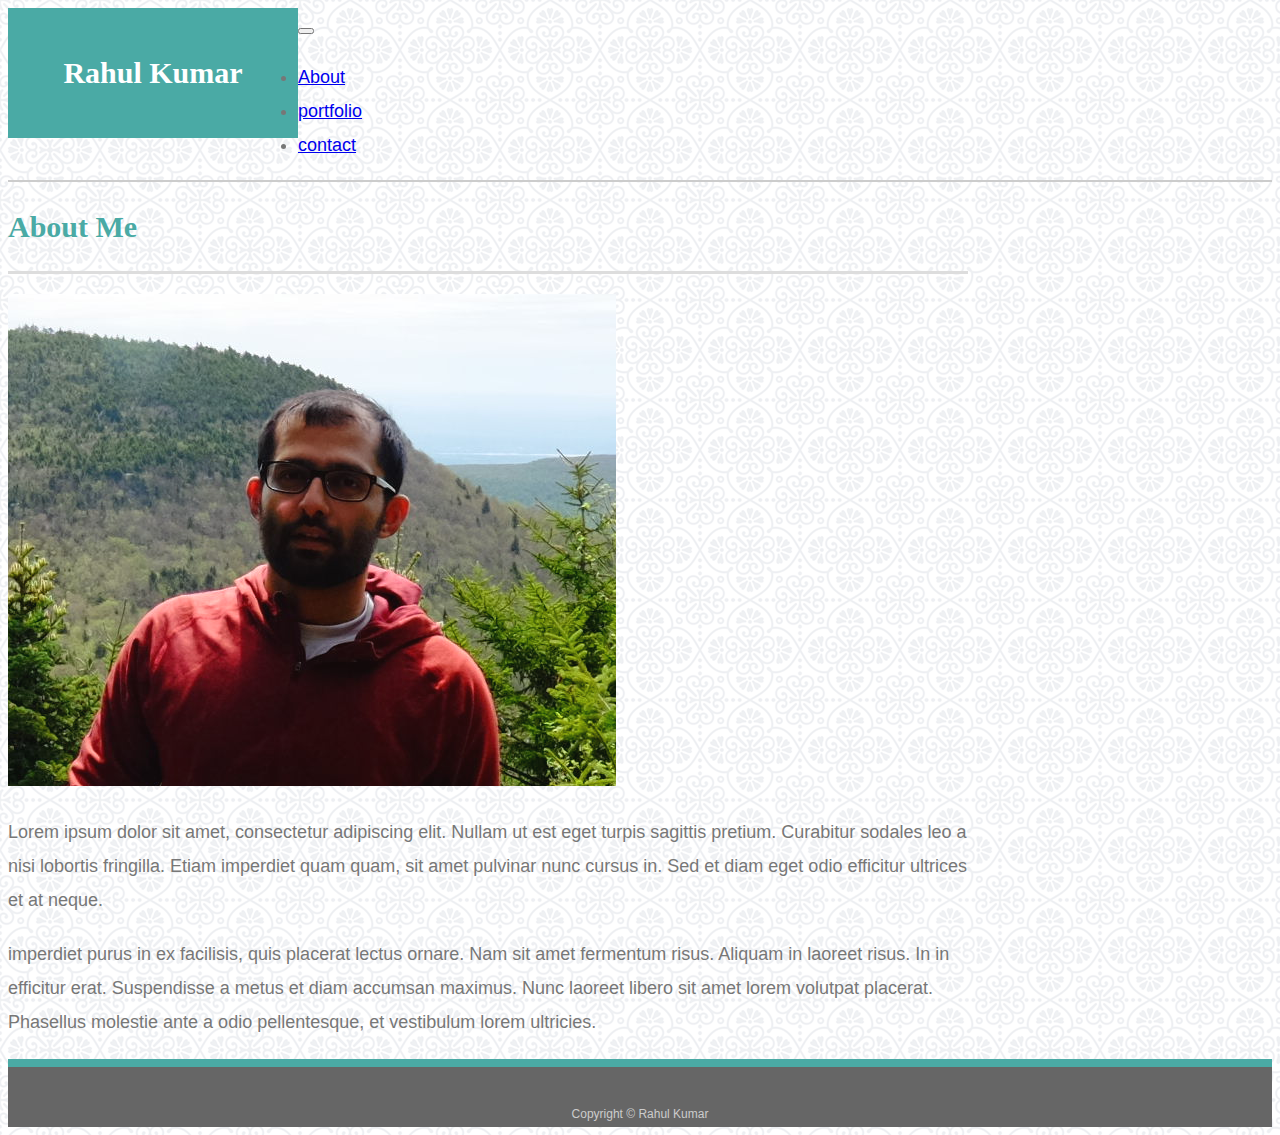
<file: index.html>
<!DOCTYPE html>
<html lang="en">
<head>
    <meta charset="UTF-8">
    <meta name="viewport" content="width=device-width, initial-scale=1.0">
    <meta http-equiv="X-UA-Compatible" content="ie=edge">
    <title>Document</title>
    <!-- link to bootstrapCDN (cloud hosted bootstrap) -->
    <link rel="stylesheet" href="https://stackpath.bootstrapcdn.com/bootstrap/4.1.1/css/bootstrap.min.css" integrity="sha384-WskhaSGFgHYWDcbwN70/dfYBj47jz9qbsMId/iRN3ewGhXQFZCSftd1LZCfmhktB" crossorigin="anonymous">
    <link rel="stylesheet" href="style.css">

</head>
<body>

<!--navbar-dark navbar-light bg-dark bg-white in navbar class-->
    <nav class="navbar navbar-expand-md  bg-white ">
      <a href="/" class="navbar-brand">Rahul Kumar</a>
      <button class="navbar-toggler" type="button" data-toggle="collapse" data-target="#navbar7">
          <span class="navbar-toggler-icon"></span>
      </button>
      <div class="navbar-collapse collapse justify-content-stretch" id="navbar7">
          <ul class="navbar-nav ml-auto">
              <li class="nav-item">
                  <a class="nav-link" href="index.html">About</a>
              </li>
              <li class="nav-item">
                  <a class="nav-link" href="portfolio.html">portfolio</a>
              </li>
              <li class="nav-item">
                  <a class="nav-link" href="contact.html">contact</a>
              </li>
          </ul>
      </div>
    </nav>



    <div class="container">
        <div class="main_section">
                <div class="row">
                    <div class="col-lg-12">
                            <h1 class="display-5">About Me</h1>
                    </div>
                </div>
                <div class="row">
                    <div class="col-lg-4"><img src="images/profile_pic.png" alt="..." class="img-thumbnail"></div>
                    <div class="col-lg-8">
                        <p>Lorem ipsum dolor sit amet, consectetur adipiscing elit. Nullam ut est eget turpis sagittis pretium. Curabitur sodales leo a nisi lobortis fringilla. Etiam imperdiet quam quam, sit amet pulvinar nunc cursus in. Sed et diam eget odio efficitur ultrices et at neque. 
                        </p><p>imperdiet purus in ex facilisis, quis placerat lectus ornare. Nam sit amet fermentum risus. Aliquam in laoreet risus. In in efficitur erat. Suspendisse a metus et diam accumsan maximus. Nunc laoreet libero sit amet lorem volutpat placerat. Phasellus molestie ante a odio pellentesque, et vestibulum lorem ultricies. 
                        </p>
                    </div>
                </div>
            </div>
    </div>
            
    <div class="row">
        <div class="col-md-12">
            <footer>
            Copyright &copy; Rahul Kumar 
            </footer>
        </div>    
    </div>  

</body>
</html>
</file>
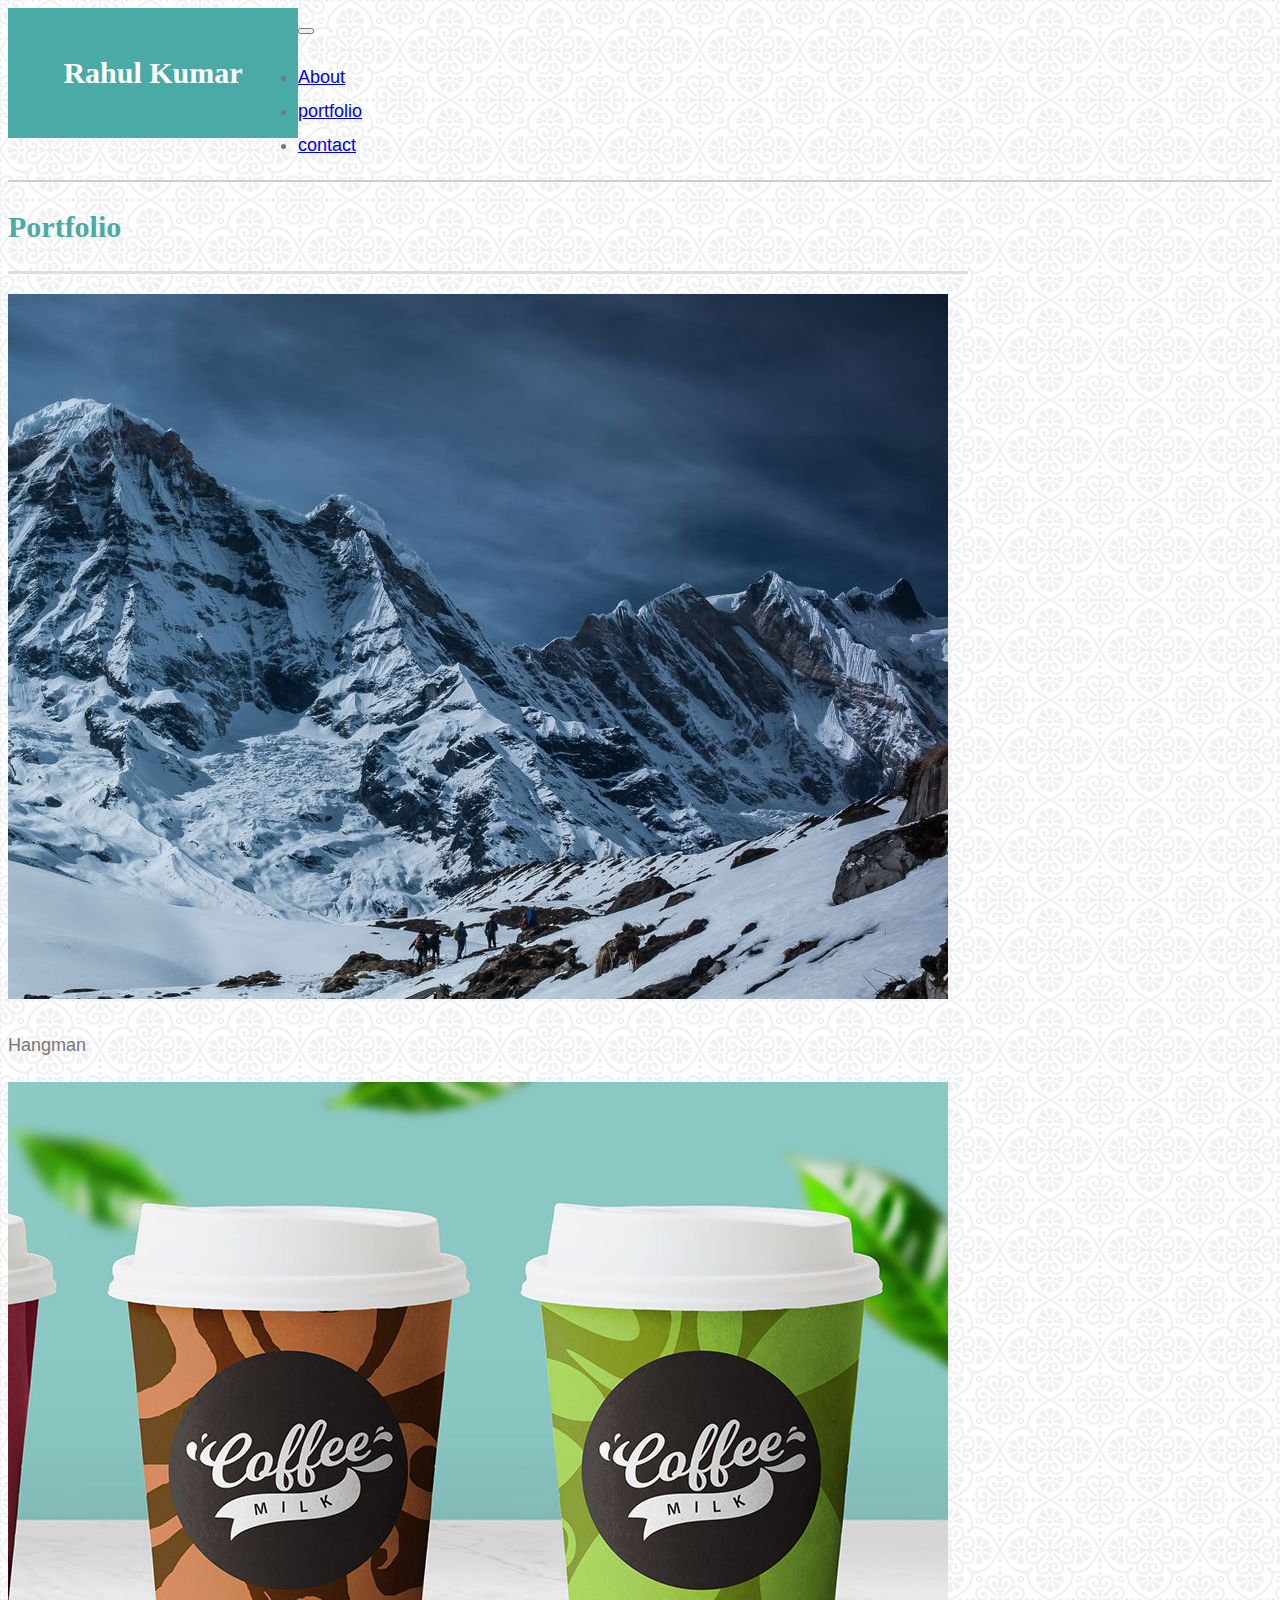
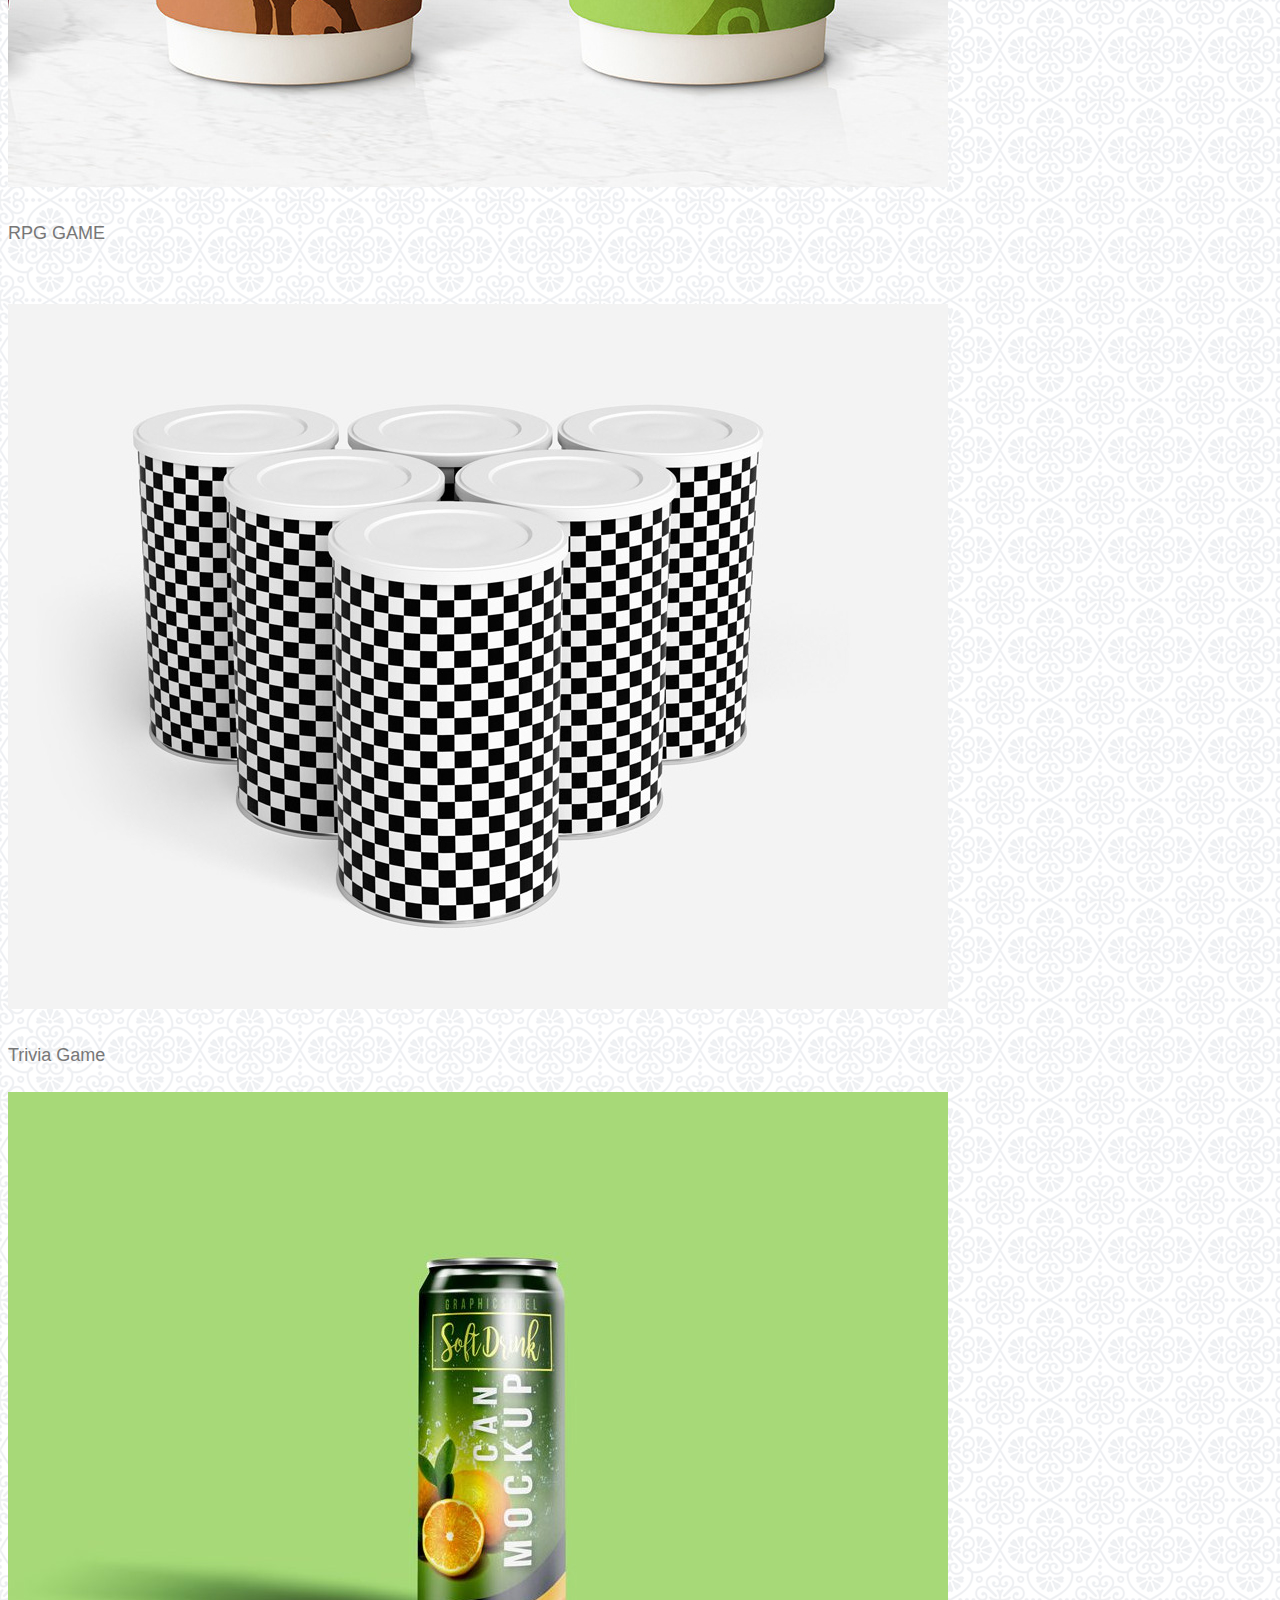
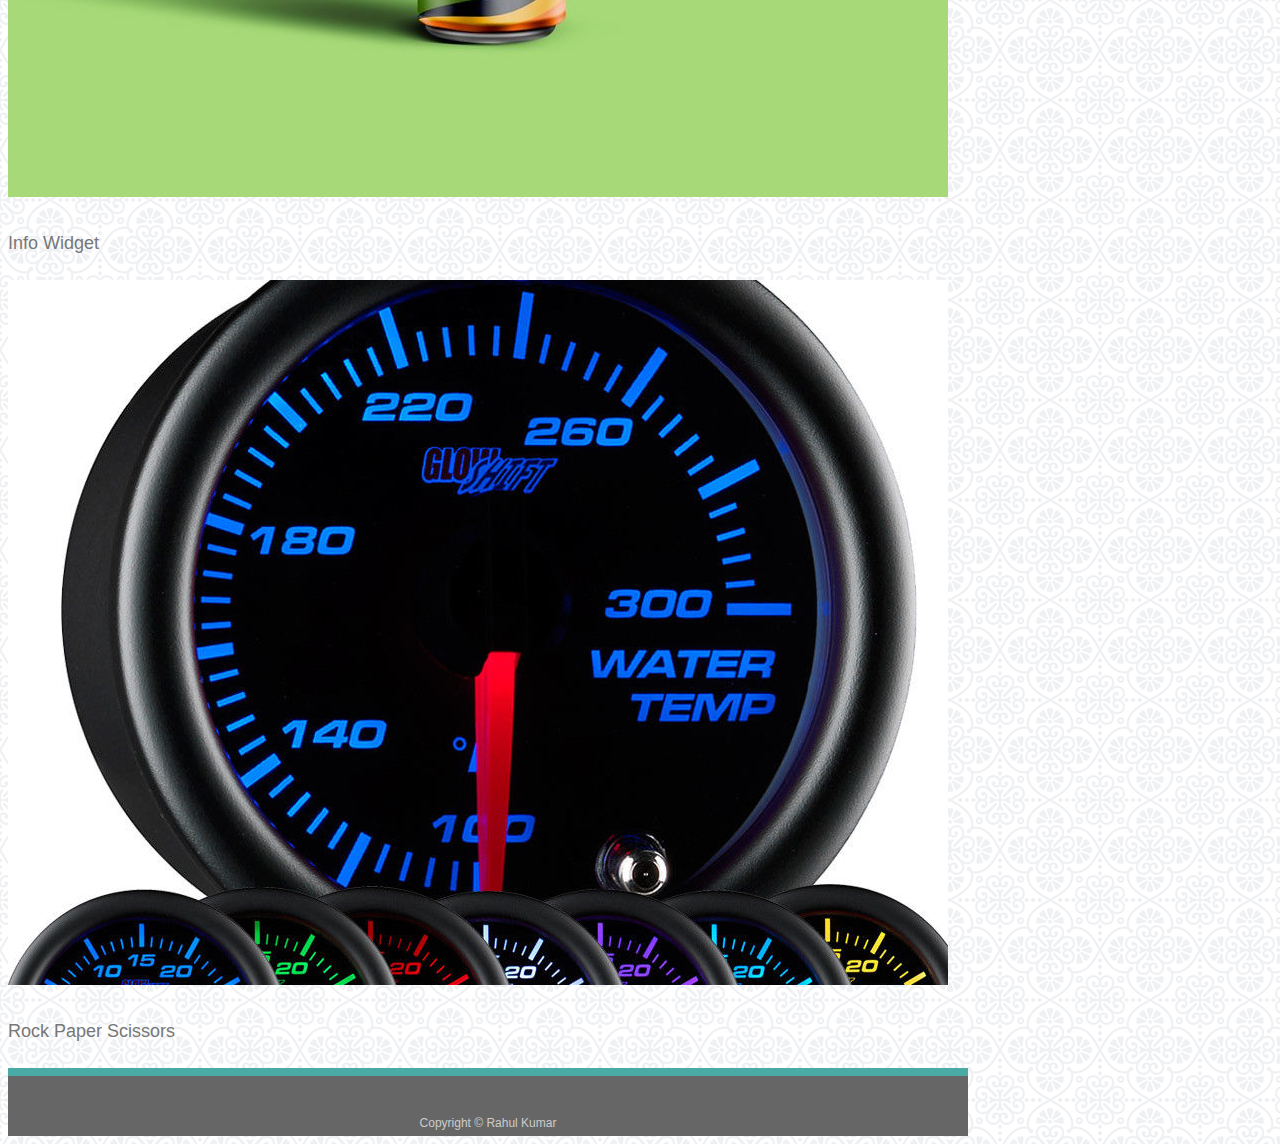
<file: portfolio.html>
<!DOCTYPE html>
<html lang="en">
<head>
  <meta charset="UTF-8">
  <meta name="viewport" content="width=device-width, initial-scale=1.0">
  <meta http-equiv="X-UA-Compatible" content="ie=edge">
  <title>Document</title>
  <link rel="stylesheet" href="https://stackpath.bootstrapcdn.com/bootstrap/4.1.1/css/bootstrap.min.css" integrity="sha384-WskhaSGFgHYWDcbwN70/dfYBj47jz9qbsMId/iRN3ewGhXQFZCSftd1LZCfmhktB" crossorigin="anonymous">
  <link rel="stylesheet" href="style.css">
  
</head>
<body>
    <!--navbar-dark navbar-light bg-dark bg-white in navbar class-->
    <nav class="navbar navbar-expand-md  bg-white ">
        <a href="/" class="navbar-brand">Rahul Kumar</a>
        <button class="navbar-toggler" type="button" data-toggle="collapse" data-target="#navbar7">
            <span class="navbar-toggler-icon"></span>
        </button>
        <div class="navbar-collapse collapse justify-content-stretch" id="navbar7">
            <ul class="navbar-nav ml-auto">
                <li class="nav-item">
                    <a class="nav-link" href="index.html">About</a>
                </li>
                <li class="nav-item">
                    <a class="nav-link" href="portfolio.html">portfolio</a>
                </li>
                <li class="nav-item">
                    <a class="nav-link" href="contact.html">contact</a>
                </li>
            </ul>
        </div>
    </nav>



<div class="container">
    <div class="row">
            <div class="col-lg-12" id="portfolio">
                <h1 class="display-5">Portfolio</h1> 
            </div>
    </div>
    <div class="row">
        <div class="col-lg-4">
            <div class="card" style="width: 18rem;">
                    <img class="card-img-top" src="images\climb.jpg" alt="Card image cap">
                    <div class="card-body">
                    <p class="card-text">Hangman</p>
                    </div>
            </div>
        
        </div> 
        <div class="col-lg-4">
                <div class="card" style="width: 18rem;">
                        <img class="card-img-top" src="images\cofee.jpg" alt="Card image cap">
                        <div class="card-body">
                        <p class="card-text">RPG GAME</p>
                        </div>
                </div>
            
            </div>  

    </div>
    <br>
    <div class="row">
        <div class="col-lg-4">
            <div class="card" style="width: 18rem;">
                    <img class="card-img-top" src="images\free-tin-cans-mockup-psd-1.jpg" alt="Card image cap">
                    <div class="card-body">
                    <p class="card-text">Trivia Game</p>
                    </div>
            </div>
        
        </div> 
        <div class="col-lg-4">
                <div class="card" style="width: 18rem;">
                        <img class="card-img-top" src="images\free-soda-can-mockup-psd-940x705.jpg" alt="Card image cap">
                        <div class="card-body">
                        <p class="card-text">Info Widget</p>
                        </div>
                </div>
            
            </div>  

    </div>
    <div class="row">
        <div class="col-lg-4">
            <div class="card" style="width: 18rem;">
                    <img class="card-img-top" src="images\speedometer.jpg" alt="Card image cap">
                    <div class="card-body">
                    <p class="card-text">Rock Paper Scissors</p>
                    </div>
            </div>
        
        </div>
    </div>

 

<!-- <div class="container">
    <div class="row">
        <div class="col-lg-12" id="portfolio">
            <h1 class="display-5">Portfolio</h1> 
        </div>
    </div>
    <div class="row">
            <div class="col-sm-8" id="list">
                <ul>
                    <li>
                        <a href="#"><img src="images\climb.jpg" height="110px"/> 
                        <div class="portLabel">Hangman</div>   
                        </a>
                    </li>
                    <li>
                        <a href="#"><img src="images\cofee.jpg" height="110px"/> 
                        <div class="portLabel">RPG Game</div>
                        </a>
                    </li>
                    <li>
                        <a href="#"><img src="images\free-tin-cans-mockup-psd-1.jpg" height="110px"/> 
                        <div class="portLabel">Trivia Game</div>
                        </a>
                    </li>
                    <li>
                        <a href="#"><img src="images\free-soda-can-mockup-psd-940x705.jpg" height="110px"/> 
                        <div class="portLabel">Rutger Info Widget</div>
                        </a>
                    </li>
                    <li>
                        <a href="#"><img src="images\speedometer.jpg" height="110px"/> 
                        <div class="portLabel">Rock Paper Scissors</div>
                        </a>
                    </li>
                </ul>
            </div>

    </div>

</div> -->

  
<div class="row">
        <div class="col-md-12">
            <footer>
            Copyright &copy; Rahul Kumar 
            </footer>
        </div>    
    </div> 

</body>
</html>
</file>
<file: style.css>
.navbar-brand{
    background-color: teal;
    padding:20px;
}
.navbar-nav{
    /* background-color: blue; */
    /* color: blue;  doesnt work */
    
}

.navbar-brand{
    float: left;
    width: 250px;
    height: 90px;
    font-family: Georgia, Times, "Times New Roman", serif;
    font-size: 30px;
    font-weight: 700;
    line-height: 90px;
    color: #fff;
    text-align: center;
    text-decoration: none;
    background: #4aaaa5;
}

.navbar{
    border-bottom: 2px solid #ccc;
}


.container{
    max-width: 960px;
}

/* this is from the browser */
h1 {
    padding-bottom: 20px;
    font-size: 30px;
    line-height: 49px;
    border-bottom: 3px solid #ddd;
}

h1, h2, h3, p {
    margin-bottom: 20px;
}

h1,h2, h3{
    font-family: Georgia, Times, "Times New Roman", serif;
    font-weight: 700;
    color: #4aaaa5;

}

footer{
    padding: 30px 0;
    clear: both;
    font-size: 12px;
    color: #fff;
    color: #ccc;
    text-align: center;
    background: #666;
    border-top: 8px solid #4aaaa5;
    height: 50px;
    box-sizing: border-box;
    color: #ccc;
    text-align: center;
    width: 100%;
    margin: 0 auto;
    clear: both;
}

body{
    font-family: Arial, "Helvetica Neue", Helvetica, sans-serif;
    font-size: 18px;
    line-height: 34px;
    color: #777;
    background: url(images/regal.png);
}

.main-section {
    float: left;
    width: 100%;
    max-width: 960px;
    padding: 30px;
    margin: 0 0 40px;
    background: #fff;
    border: 1px solid #ddd;
    display: block;
}

/* portfolio */

ul {
	padding: 0px;
}
</file>
